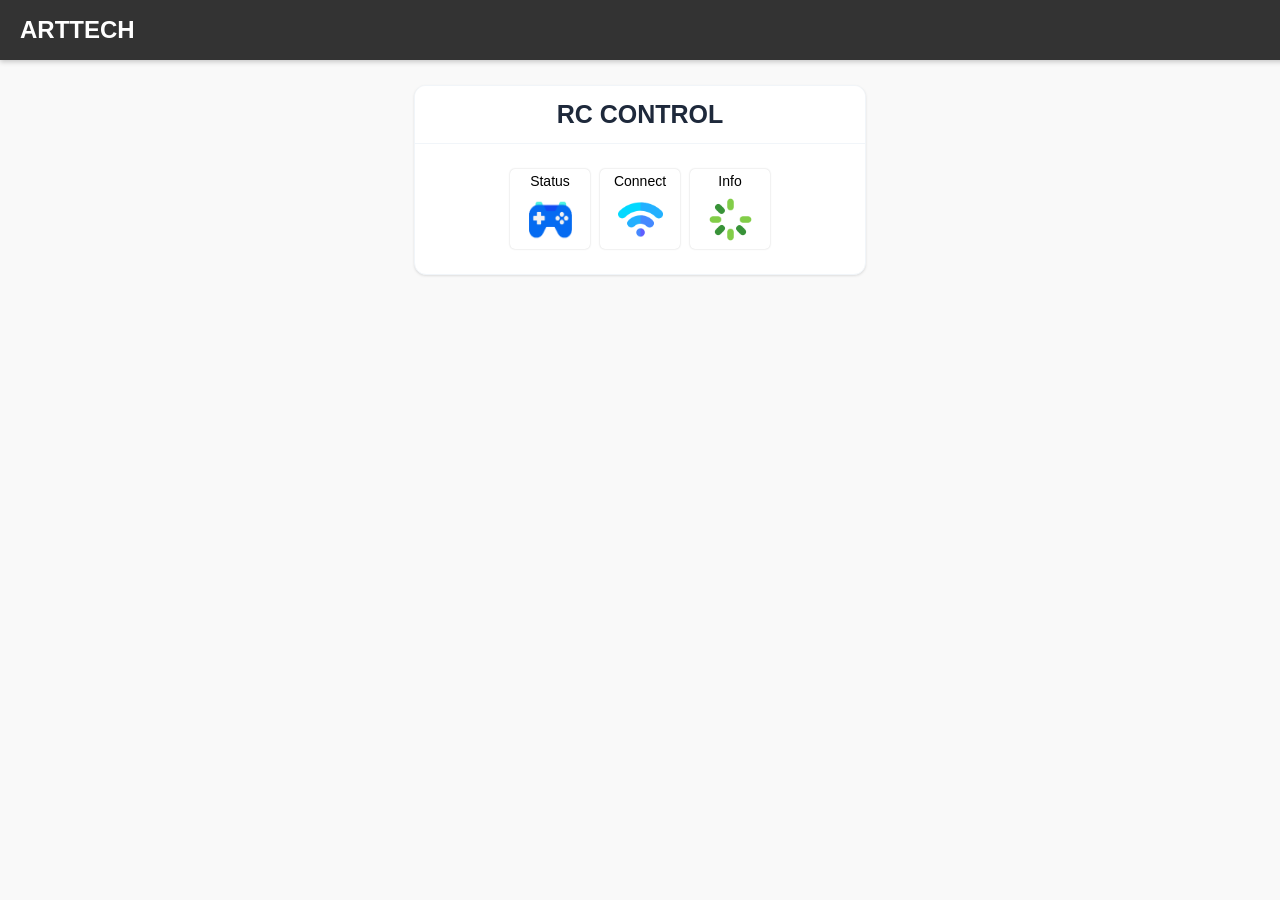
<file: data/index.html>
<!DOCTYPE html>
<html lang="en">

<head>
    <meta charset="UTF-8">
    <meta http-equiv="X-UA-Compatible" content="IE=edge">
    <meta name="viewport" content="width=device-width, initial-scale=1.0">
    <title>ARTTECH</title>
    <link rel="stylesheet" href="mainstyle.css">
    <link rel="stylesheet" href="substyle.css">
</head>

<body>
    <header class="navbar">
        <div class="navbar-brand">
            <a href="index.html" class="navbar-logo-link">
                <span class="navbar-text">ARTTECH</span>
            </a>
        </div>
    </header>

    <div class="main-container">
        <div class="blockhead">
            <div class="blockname">
                <p class="namehead">RC CONTROL</p>
            </div>
        </div>
        <div class="blockcontent">

            <div class="blockicon-row">
                <div class="blockicon-row">
                <a href="status.html" class="blockicon-link">
                    <div class="blockicon" id="setting">
                        <p class="namesub">Status</p>
                        <div><img src="pic/pic-status.png" width="55" height="45"></div>
                    </div>
                </a>

                    <a href="network.html" class="blockicon-link">
                        <div class="blockicon" id="battery">
                            <p class="namesub">Connect</p>
                            <div><img src="pic/pic-connect.png" width="45" height="45"></div>
                        </div>
                    </a>

                    <a href="info.html" class="blockicon-link">
                        <div class="blockicon" id="inverter">
                            <p class="namesub">Info</p>
                            <div><img src="pic/pic-info.png" width="45" height="45"></div>
                        </div>
                    </a>

                </div>
            </div>
        </div>

        <!-- 
    <footer class="main-footer">
        <div class="footer-content">
            <p>&copy; 2025 www.arttech.com copyright.</p>
        </div>
    </footer>
 -->

        <!-- <script src="iscript.js"></script> -->

</body>

</html>
</file>
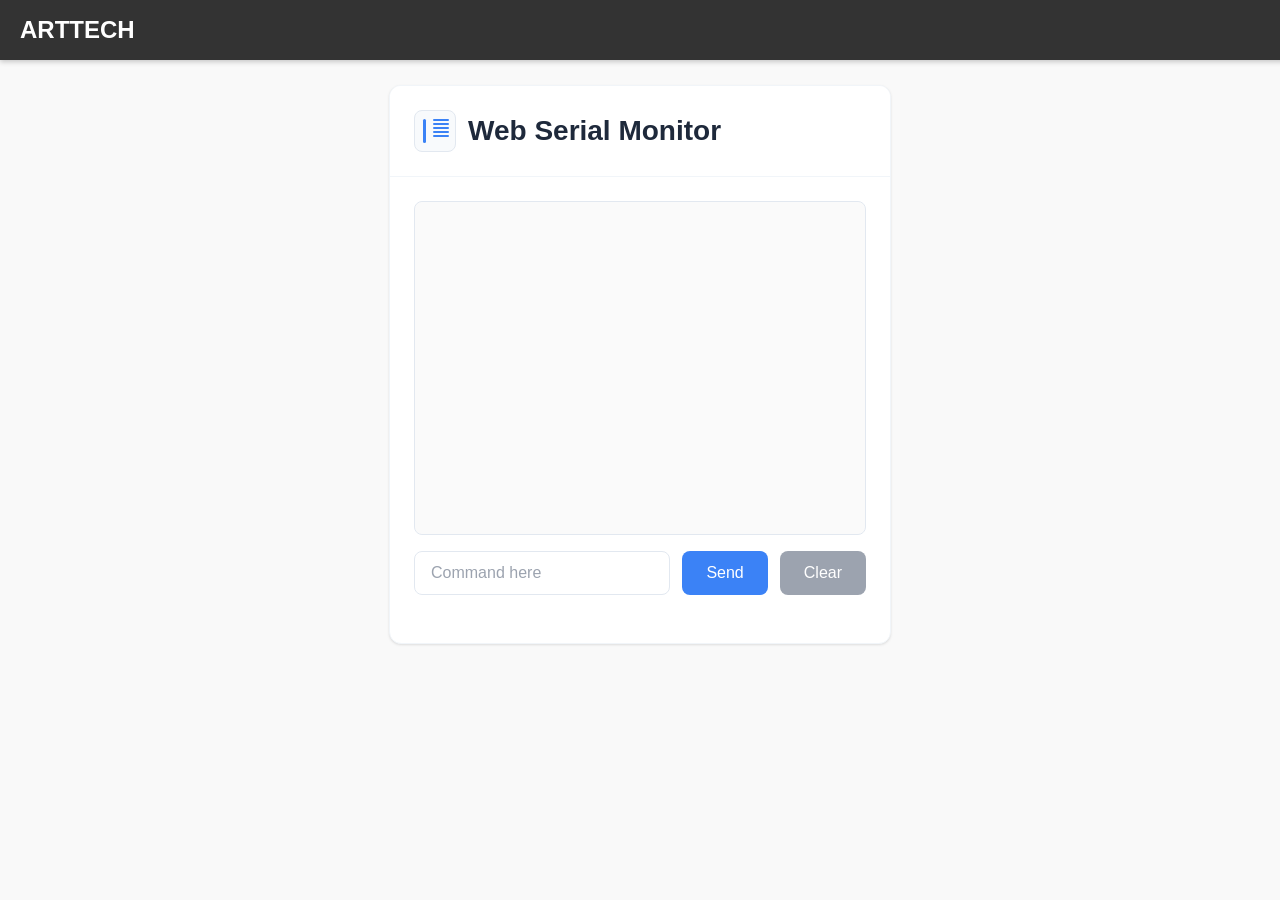
<file: data/info.html>
<!DOCTYPE html>
<html lang="en">
<head>
    <meta charset="UTF-8">
    <meta name="viewport" content="width=device-width, initial-scale=1.0">
    <title>ARTTECH</title>
    <link rel="stylesheet" href="info.css">
    <link rel="stylesheet" href="mainstyle.css">
    
</head>
<body>
    <header class="navbar">
        <div class="navbar-brand">
            <a href="index.html" class="navbar-logo-link">
                <span class="navbar-text">ARTTECH</span>
            </a>
        </div>
    </header>

    <div class="container">
        <div class="header">
            <div class="logo">
                <div class="logo-icon"></div>
                Web Serial Monitor
            </div>
        </div>

        <div class="content">
            <div class="terminal" id="terminal">
                <div class="empty-state">
                </div>
            </div>

            <div class="input-section">
                <input 
                    type="text" 
                    class="message-input" 
                    id="messageInput" 
                    placeholder="Command here"  
                >
                <button class="send-btn" id="sendBtn" >Send</button>
                <button class="clear-btn" id="clearBtn">Clear</button> <!-- ปุ่ม Clear -->
            </div>
        </div>
        <div class="blockdummy"></div>  
    </div>
<!-- 
    <footer class="main-footer">
        <div class="footer-content">
            <p>&copy; 2025 www.arttech.com copyright.</p>
        </div>
    </footer>
 -->
    <script src="info.js"></script>
</body>
</html>
</file>
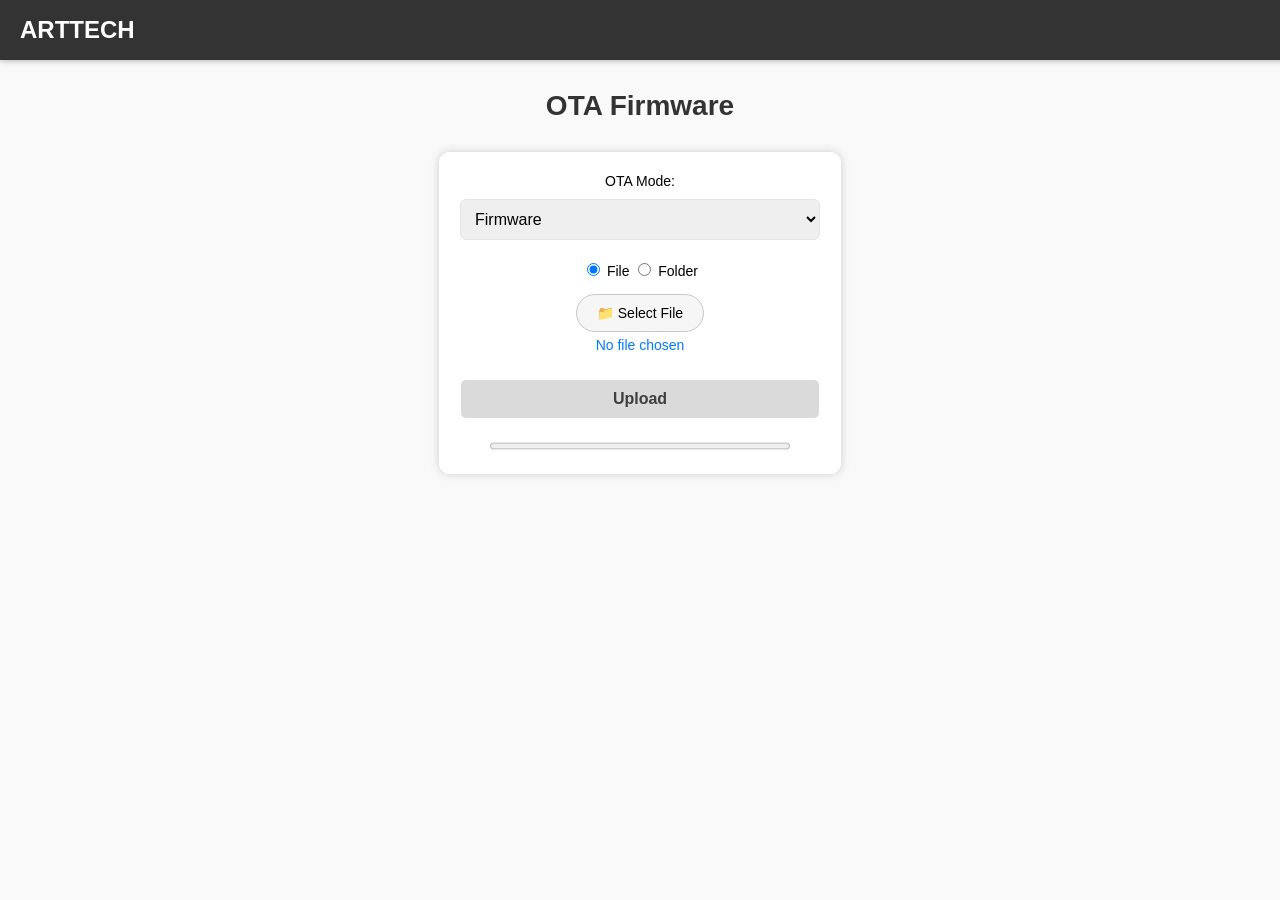
<file: data/ota.html>
<!DOCTYPE html>
<html lang="en">

<head>
  <meta charset="UTF-8">
  <title>ARTTECH</title>
  <link rel="stylesheet" href="ota.css">
  <link rel="stylesheet" href="mainstyle.css">
  <style>
    .hidden {
      display: none;
    }

    .file-input-group {
      margin-top: 10px;
    }
  </style>
</head>

<body>
  <header class="navbar">
    <div class="navbar-brand">
      <a href="index.html" class="navbar-logo-link">
        <span class="navbar-text">ARTTECH</span>
      </a>
    </div>
  </header>

  <h1>OTA Firmware</h1>
  <div class="upload-section">
    <label for="type">OTA Mode:</label>
    <select id="type">
      <option value="otafirmware">Firmware</option>
      <option value="otalittlefs">LittleFS</option>
    </select>

    <div style="margin-top:10px;">
      <label>
        <input type="radio" name="uploadMode" id="radioFile" checked onchange="toggleMode('file')"> File
      </label>
      <label>
        <input type="radio" name="uploadMode" id="radioFolder" onchange="toggleMode('folder')"> Folder
      </label>
    </div>

    <div id="fileInputGroup" class="file-input-group">
      <label class="custom-file-upload">
        <input type="file" id="file" multiple hidden>
        📁 Select File
      </label>
    </div>

    <div id="folderInputGroup" class="file-input-group hidden">
      <label class="custom-file-upload">
        <input type="file" id="folder" webkitdirectory multiple hidden>
        📂 Select Folder
      </label>
    </div>
    
    <span id="file-name" class="file-name">No file chosen</span>
    <br><br>
    <button onclick="upload()">Upload</button>
    <progress id="progress" max="100" value="0" style="width:300px;"></progress>
  </div>

  <script src="ota.js"></script>
</body>

</html>
</file>
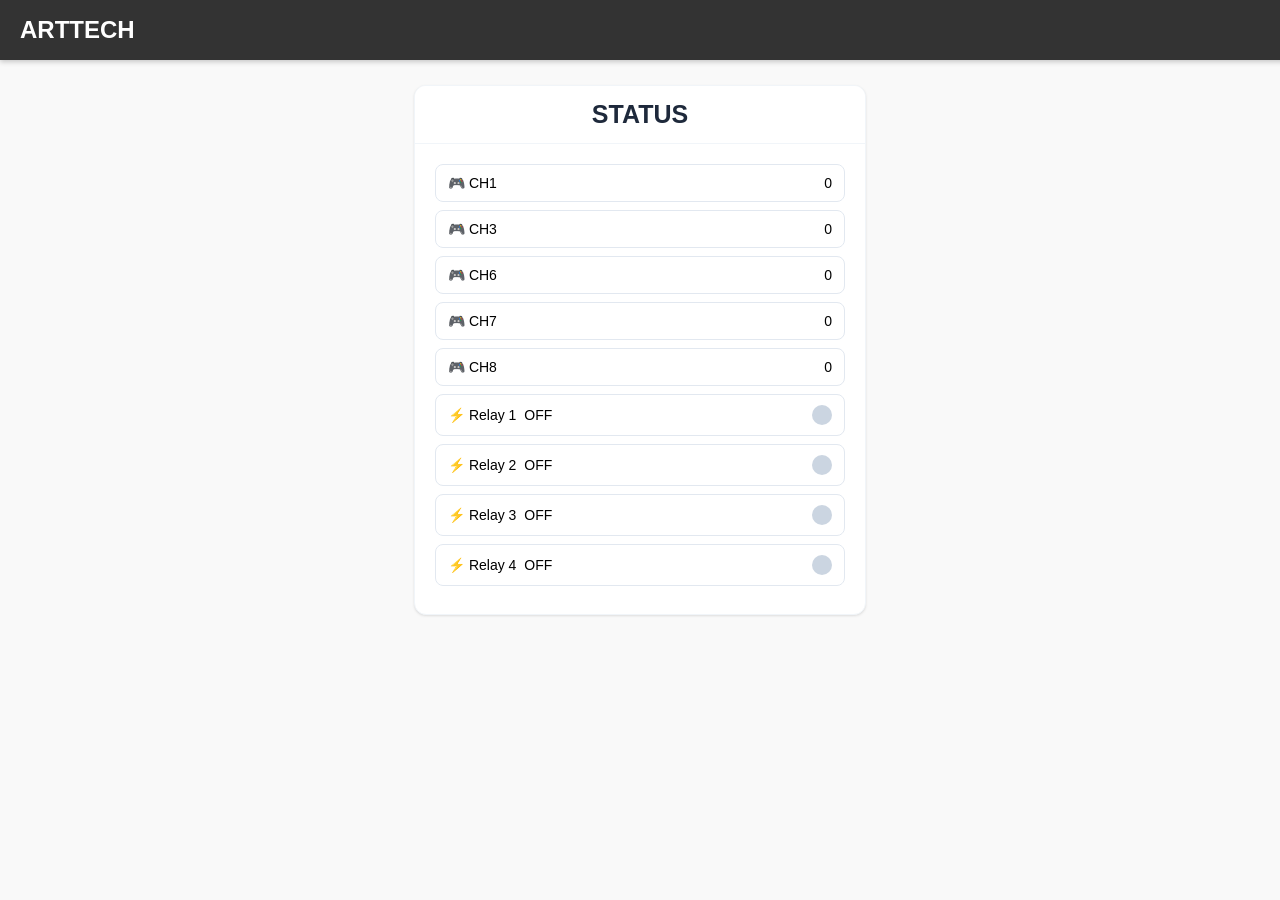
<file: data/status.html>
<!doctype html>
<html lang="en">

<head>
  <meta charset="UTF-8" />
  <meta http-equiv="X-UA-Compatible" content="IE=edge" />
  <meta name="viewport" content="width=device-width, initial-scale=1.0" />
  <title>ARTTECH</title>
  <link rel="stylesheet" href="status.css" />
  <link rel="stylesheet" href="substyle.css" />
  <link rel="stylesheet" href="mainstyle.css" />
</head>

<body>
  <header class="navbar">
    <div class="navbar-brand">
      <a href="index.html" class="navbar-logo-link">
        <span class="navbar-text">ARTTECH</span>
      </a>
    </div>
  </header>

  <div class="main-container">
    <div class="blockhead">
      <div class="blockname">
        <p class="namehead">STATUS</p>
      </div>
    </div>

    <div class="blockcontent">

      <div class="status-box">
        <span>🎮 CH1</span>
        <span id="chanel1">0</span>
      </div>

      <div class="status-box">
        <span>🎮 CH3</span>
        <span id="chanel3">0</span>
      </div>

      <div class="status-box">
        <span>🎮 CH6</span>
        <span id="chanel6">0</span>
      </div>

      <div class="status-box">
        <span>🎮 CH7</span>
        <span id="chanel7">0</span>
      </div>

      <div class="status-box">
        <span>🎮 CH8</span>
        <span id="chanel8">0</span>
      </div>

      <div class="status-box">
        <div class="status-info">
          <span>⚡ Relay 1</span>
          <span id="relay1">OFF</span>
        </div>
        <div id="lamp1" class="lamp lamp-off"></div>
      </div>

      <div class="status-box">
        <div class="status-info">
          <span>⚡ Relay 2</span>
          <span id="relay2">OFF</span>
        </div>
        <div id="lamp2" class="lamp lamp-off"></div>
      </div>

      <div class="status-box">
        <div class="status-info">
          <span>⚡ Relay 3</span>
          <span id="relay3">OFF</span>
        </div>
        <div id="lamp3" class="lamp lamp-off"></div>
      </div>

      <div class="status-box">
        <div class="status-info">
          <span>⚡ Relay 4</span>
          <span id="relay4">OFF</span>
        </div>
        <div id="lamp4" class="lamp lamp-off"></div>
      </div>

      <!-- <div class="status-box">
        <span>📶 Signal</span>
        <span id="signalValue">0</span>
      </div>
      <div class="status-box">
        <span>📡 Loss</span>
        <span id="lossValue">0%</span>
      </div> -->

    </div>
  </div>

  <script src="status.js"></script>
</body>

</html>
</file>
<file: data/mainstyle.css>
html, body {
    height: 100%; /* หรือ min-height: 100vh; */
}

body {
    font-family: Arial, sans-serif;
    padding: 0; 
    margin: 0; 
    font-size: 14px;
    background-color: #f9f9f9;
    min-height: 100vh; 
    display: flex; 
    flex-direction: column;
    align-items: center;
}

h1 {
    margin-top: calc(var(--navbar-height) + 20px); /* Adjust 20px as desired spacing */
    padding: 10px; /* Keep internal padding for h1 */
    text-align: center;
    color: #333;
    font-size: 2em;
    width: 100%; /* Ensure h1 takes full width for text-align: center to be effective */
    max-width: 500px; /* Limit h1 width to match toggle-container */
    box-sizing: border-box; /* Include padding in width calculation */
    margin-bottom: 20px; /* Space between h1 and toggle-container */
}

/* Define CSS variable for Navbar height */
:root {
    --navbar-height: 60px; /* ปรับค่านี้ตามความสูงจริงของ Navbar ของคุณ */
}

/* Navbar Styles (จากโค้ดเดิมที่ปรับปรุง) */
.navbar {
    width: 100%;
    height: var(--navbar-height); /* กำหนดความสูง Navbar */
    background-color: #333; 
    padding: 0 20px; /* ลด padding ด้านบน/ล่าง เพราะใช้ height แทน */
    display: flex;
    justify-content: flex-start; 
    align-items: center;
    box-shadow: 0 2px 5px rgba(0,0,0,0.2); 
    position: fixed; 
    top: 0;
    left: 0;
    z-index: 1000; 
}

.navbar-brand {
    display: flex;
    align-items: center;
}

.navbar-logo-link {
    text-decoration: none;
    display: flex;
    align-items: center;
}

.navbar-logo { /* ถ้าคุณมี Logo รูปภาพ */
    height: 30px; 
    margin-right: 10px;
}

.navbar-text {
    color: #fff; 
    font-size: 24px; 
    font-weight: bold;
    font-family: 'Arial Black', sans-serif; 
    text-transform: uppercase; 
}

/*Footer----------------------------------------------------------------------------------*/

  .main-footer {
    width: 100%;
    background-color: #333;
    color: white;
    text-align: center;
    padding: 1em;
    position: fixed; 
    bottom: 0px;
  }
  .footer-content P {
    margin: 0px;
  }

  @media (max-width: 767px) {
  .footer {
    font-size: 0.8em; /* ลดขนาดตัวอักษร */
    padding: 5px; /* ลดระยะห่าง */
    /* จัดเรียงองค์ประกอบใหม่หากจำเป็น */
  }
}
</file>
<file: data/substyle.css>
:root {
  --radainblock: 5px;
  --nameblockh: 70px;
  --widthblock: 650px;
  --theme1: #3b82f6;
  --theme2: #008184;
  --theme3: #24c522;
  --theme4: #008184;
  --blockh: 80px;
  --blockv: 140px;
  --blockw: 90px;
  --radainblock: 5px;
  --hover: 0.8;
}

.main-container {
  position: absolute;
  top: 85px;
  width: 85%;
  font-size: 14px;
  max-width: 450px;
  justify-content: center;
  align-items: flex-start;
  flex-grow: 1;
  margin: 0 auto;
  background: white;
  border-radius: 12px;
  box-shadow: 0 1px 3px rgba(0, 0, 0, 0.08), 0 1px 2px rgba(0, 0, 0, 0.04);
  border: 1px solid #f1f5f9;
  overflow: auto;
}

.blockhead {
  padding: 14px;
  border-bottom: 1px solid #f1f5f9;
  background: white;
}

.blockdummy {
  height: 37px;
}

.blockcontent {
  padding: 20px;

}

.blockname {
  display: flex;
  justify-content: center;
}

.blockicon-row {
  display: flex;
  justify-content: center;
}

.blockicon {
  height: var(--blockh);
  width: var(--blockh);
  background-color: #fff;
  border-radius: var(--radainblock);
  -webkit-box-shadow: 0 10px 30px rgba(0, 0, 0, 0.2);
  box-shadow: 0px 0px 2px rgba(0, 0, 0, 0.2);
  border: 1px;
  display: grid;
  place-items: center;
  margin: 5px;
  cursor: pointer;
}

.blockicon:active {
  -webkit-box-shadow: 0 30px 50px rgba(0, 0, 0, .2);
  box-shadow: 0px 0px 5px rgba(0, 0, 0, .2);
  transform: translateY(5px);
}

.blockicon:hover {
  opacity: var(--hover);
}

.blockicon-link {
  color: #000000;
  text-decoration: none;
}

p.namehead {
  font-size: 25px;
  font-weight: bold;
  color: #1e293b;
  margin: 0px;
}

p.namesub {
  margin: 0px;
}

.toggle-row {
  display: flex;
  justify-content: space-between;
  align-items: center;
  background: #fff;
  padding: 10px 10px;
  margin-bottom: 4px;
  border: 1px solid #e2e8f0;
  border-radius: 8px;
}

.toggle-text {
  width: 185px;
}

.switch {
  position: relative;
  display: inline-block;
  width: 50px;
  height: 24px;
}

.switch input {
  opacity: 0;
  width: 0;
  height: 0;
}

.switch input:disabled + .slider {
  opacity: 0.5;
  cursor: not-allowed;
}
.disabled {
  opacity: 0.5;
  pointer-events: none;
}

.slider {
  position: absolute;
  cursor: pointer;
  top: 0;
  left: 0;
  right: 0;
  bottom: 0;
  background-color: #ccc;
  transition: .4s;
  border-radius: 24px;
}

.slider:before {
  position: absolute;
  content: "";
  height: 18px;
  width: 18px;
  left: 3px;
  bottom: 3px;
  background-color: white;
  transition: .4s;
  border-radius: 50%;
}

input:checked+.slider {
  background-color: var(--theme2);
}

input:checked+.slider:before {
  transform: translateX(26px);
}

/*All Card /////////////////////////////////////////////////////////////////////////////////////////////////// */
.card-main {
  justify-content: space-between;
  align-items: center;
  background: #fff;
  margin-bottom: 4px;
  padding: 10px 15px;
  border: 1px solid #e2e8f0;
  border-radius: 8px;
  /*box-shadow: 0 1px 2px rgba(0,0,0,0.2);* #1e293b;*/
}

.label {
  color: #1e293b;
}

.value {
  color: #1e293b;
}

.card-name {
  padding: 3px;
  margin-bottom: 2px;
}

.para-name {
  padding: 0px;
}

.setting-input {
  margin-bottom: 15px;
}

.card-middle {
  text-align: center;
}

.form-row {
  display: flex;
  font-size: 16px;
  gap: 10px;
  height: 35px;
  justify-content: space-between;
}

.text-input {
  padding-left: 10px;
}

select {
  padding: 3px;
  height: 35px;
  border: 1px solid #e2e8f0;
  border-radius: 6px;
  flex: 1;
}

.button-set {
  background-color: var(--theme2);
  /* width: 100%; */
  height: 35px;
  border: none;
  color: rgb(255, 255, 255);
  padding: 1px 24px;
  text-align: center;
  text-decoration: none;
  display: inline-block;
  cursor: pointer;
  border-radius: 4px;
  box-shadow: 0 1px 1px 0 rgba(0, 0, 0, 0.4);
  /* เพิ่มเงา */
  transition: box-shadow 0.3s;
}

.button-set:active {
  transform: translateY(5px);
}

.button-set:hover {
  box-shadow: 0 4px 8px 0 rgba(0, 0, 0, 0.2);
}

.button-save {
  background-color: var(--theme2);
  /* สีฟ้า */
  width: 100%;
  border: none;
  color: white;
  font-size: 16px;
  font-weight: bold;
  padding: 12px 24px;
  text-align: center;
  text-decoration: none;
  display: inline-block;
  margin: 4px 2px;
  cursor: pointer;
  border-radius: 4px;
  box-shadow: 0 2px 5px 0 rgba(0, 0, 0, 0.26);
  /* เพิ่มเงา */
  transition: box-shadow 0.3s;
}

.button-save:hover {
  box-shadow: 0 4px 8px 0 rgba(0, 0, 0, 0.4);
  /* เงาเข้มขึ้นเมื่อ hover */
}

.input-batt {
  padding: 0px 10px;
  border: 1px solid #ccc;
  border-radius: 6px;
  max-width: 100%;
  flex: 1;
}

/* input[type="number"] {
  padding: 0px 10px;
  border: 1px solid #ccc;
  border-radius: 6px;
  max-width: 100%;
  /* flex: 1; */
/* } */


/* input[type="number"] {
  max-width: 100%;
} */

input[type="text"] {
  padding: 5px;
  border: 1px solid #ccc;
  border-radius: 6px;
  flex: 1;
}

input[type="text"] {
  max-width: 100%;
}

.display-row {
  display: flex;
  align-items: center;
  justify-content: space-between;
  padding: 10px 16px;
  background: #fefefe;
  margin-bottom: 4px;
  border: 1px solid #e2e8f0;
  border-radius: 8px;
  color: #000000;
}

.value-container {
  display: flex;
  gap: 4px;
  align-items: center;

}

input[type="password"] {
  padding: 5px;
  border: 1px solid #ccc;
  border-radius: 6px;
  flex: 1;
}

button.icon-btn {
  background: none;
  border: 1px solid #ccc;
  padding: 6px;
  border-radius: 6px;
  cursor: pointer;
}

button.icon-btn:focus {
  outline: 2px solid #6ca0ff;
}

.error-container {
  color: red;
  font-size: 12px;
  margin-top: 4px;
  display: none;
  /* เริ่มต้นซ่อน */
}

.card-horizontal {
  display: flex;
  align-items: center;
  justify-content: space-between;
  border: 1px solid #e2e8f0;
  margin: 5px 0px;
  border-radius: 12px;
  padding: 10px 16px;
  gap: 6px;

}

.card-vertical {
  /* display: flex; */
  flex-direction: column;
}


.grid-input {
  display: flex;
  align-items: center;
}

.grid-control {
  height: 30px;
  margin-right: 5px;
  padding-left: 10px;
  width: 70%;
  min-width: 70px;
  border: 1px solid #ccc;
  border-radius: 6px;
}

.cutoff-name {
 padding: 0px 5px;
  width: 130px;
  margin: 0px 5px;
}
</file>
<file: data/info.css>
.container {
    position: absolute;
    top: 85px;
    width: 85%;
    max-width: 500px;
    margin: 0 auto;
    background: white;
    border-radius: 12px;
    box-shadow: 0 1px 3px rgba(0, 0, 0, 0.08), 0 1px 2px rgba(0, 0, 0, 0.04);
    border: 1px solid #f1f5f9;
    overflow: auto;
}

.header {
    padding: 24px;
    border-bottom: 1px solid #f1f5f9;
    background: white;
    color: #1e293b;
}

.logo {
    display: flex;
    align-items: center;
    gap: 12px;
    font-size: 28px;
    font-weight: 600;
}

.logo-icon {
    width: 40px;
    height: 40px;
    background: #f8fafc;
    border: 1px solid #e2e8f0;
    border-radius: 8px;
    display: flex;
    align-items: center;
    justify-content: center;
    position: relative;
}

.logo-icon::before {
    content: '';
    position: absolute;
    left: 8px;
    top: 50%;
    transform: translateY(-50%);
    width: 3px;
    height: 24px;
    background: #3b82f6;
    border-radius: 2px;
}

.logo-icon::after {
    content: '';
    position: absolute;
    right: 6px;
    top: 8px;
    width: 16px;
    height: 2px;
    background: #3b82f6;
    border-radius: 1px;
    box-shadow: 
        0 4px 0 #3b82f6,
        0 8px 0 #3b82f6,
        0 12px 0 #3b82f6,
        0 16px 0 #3b82f6;
}

.content {
    padding: 24px;
}

.input-section {
    display: flex;
    gap: 12px;
    margin-bottom: 24px;
}

.message-input {
    flex: 1;
    padding: 12px 16px;
    border: 1px solid #e2e8f0;
    border-radius: 8px;
    font-size: 16px;
    outline: none;
    transition: border-color 0.2s ease;
    background: white;
}

.message-input:focus {
    border-color: #3b82f6;
    box-shadow: 0 0 0 3px rgba(59, 130, 246, 0.1);
}

.message-input::placeholder {
    color: #9ca3af;
}

.send-btn {
    padding: 12px 24px;
    background: #3b82f6;
    color: white;
    border: none;
    border-radius: 8px;
    font-size: 16px;
    font-weight: 500;
    cursor: pointer;
    transition: background-color 0.2s ease, transform 0.1s ease;
    min-width: 80px;
}

.send-btn:hover {
    background: #2563eb;
}

.send-btn:active {
    transform: translateY(1px);
}

.send-btn:disabled {
    background: #9ca3af;
    cursor: not-allowed;
    transform: none;
}

.clear-btn {
    padding: 12px 24px;
    background: #9ca3af;
    color: white;
    border: none;
    border-radius: 8px;
    font-size: 16px;
    font-weight: 500;
    cursor: pointer;
    transition: background-color 0.2s ease, transform 0.1s ease;
    min-width: 80px;
}

.clear-btn:hover {
    background: #9ca3af;
}

.clear-btn:active {
    transform: translateY(1px);
}

.terminal {
    background: #fafafa;
    border: 1px solid #e2e8f0;
    border-radius: 8px;
    margin-bottom: 16px;
    padding: 16px;
    height: 300px;
    overflow-y: auto;
    font-family: 'Monaco', 'Menlo', 'Ubuntu Mono', monospace;
    font-size: 14px;
    line-height: 1.5;
}

.terminal::-webkit-scrollbar {
    width: 6px;
}

.terminal::-webkit-scrollbar-track {
    background: #f1f5f9;
    border-radius: 3px;
}

.terminal::-webkit-scrollbar-thumb {
    background: #cbd5e1;
    border-radius: 3px;
}

.terminal::-webkit-scrollbar-thumb:hover {
    background: #94a3b8;
}

.terminal-message {
    margin-bottom: 8px;
    padding: 4px 0;
    color: #374151;
}

.terminal-message.sent {
    color: #3b82f6;
}

.terminal-message.received {
    color: #059669;
}

.terminal-message.system {
    color: #64748b;
    font-style: italic;
}

.connection-status {
    display: flex;
    align-items: center;
    justify-content: space-between;
    margin-bottom: 16px;
    padding: 12px 16px;
    background: #fefefe;
    border: 1px solid #f1f5f9;
    border-radius: 8px;
    color: #64748b;
}

.connection-status.connected {
    background: #fefefe;
    border-color: #d1fae5;
    color: #059669;
}

.status-indicator {
    display: flex;
    align-items: center;
    gap: 8px;
    font-size: 14px;
    font-weight: 500;
}

.status-dot {
    width: 8px;
    height: 8px;
    border-radius: 50%;
    background: #94a3b8;
    animation: pulse 2s infinite;
}

.connection-status.connected .status-dot {
    background: #059669;
}

@keyframes pulse {
    0%, 100% {
        opacity: 1;
    }
    50% {
        opacity: 0.5;
    }
}

.connect-btn {
    padding: 8px 16px;
    background: #3b82f6;
    color: white;
    border: none;
    border-radius: 6px;
    font-size: 14px;
    cursor: pointer;
    transition: background-color 0.2s ease;
}

.connect-btn:hover {
    background: #2563eb;
}

.connect-btn.disconnect {
    background: #64748b;
}

.connect-btn.disconnect:hover {
    background: #475569;
}

/* Responsive Design */
@media (max-width: 600px) {
    body {
        padding: 12px;
    }

    .container {
        border-radius: 8px;
    }

    .header {
        padding: 20px;
    }

    .logo {
        font-size: 24px;
    }

    .logo-icon {
        width: 36px;
        height: 36px;
    }

    .content {
        padding: 20px;
    }

    .input-section {
        flex-direction: column;
        gap: 12px;
    }

    .send-btn {
        width: 100%;
    }

    .terminal {
        height: 250px;
        font-size: 13px;
    }

    .connection-status {
        flex-direction: column;
        gap: 12px;
        text-align: center;
    }
}

@media (max-width: 400px) {
    body {
        padding: 8px;
    }

    .header {
        padding: 16px;
    }

    .content {
        padding: 16px;
    }

    .terminal {
        height: 200px;
        padding: 12px;
    }

    .message-input {
        font-size: 16px; /* Prevent zoom on iOS */
    }
}

.empty-state {
    display: flex;
    flex-direction: column;
    align-items: center;
    justify-content: center;
    height: 100%;
    color: #9ca3af;
    text-align: center;
}

.empty-state-icon {
    font-size: 48px;
    margin-bottom: 16px;
    opacity: 0.5;
}

.controls {
    display: flex;
    gap: 8px;
    margin-bottom: 16px;
    flex-wrap: wrap;
}

.control-btn {
    padding: 6px 12px;
    background: white;
    border: 1px solid #e2e8f0;
    border-radius: 6px;
    font-size: 12px;
    cursor: pointer;
    transition: all 0.2s ease;
}

.control-btn:hover {
    background: #f8fafc;
    border-color: #cbd5e1;
}

.control-btn.active {
    background: #3b82f6;
    color: white;
    border-color: #3b82f6;
}
</file>
<file: data/ota.css>
.upload-section {
  text-align: center;
  vertical-align: middle;
  padding: 20px;
  border: 1px solid #ffffff;
  width: 80%;
  max-width: 360px;
  border-radius: 10px;
  background-color: #ffffff;
  box-shadow: 0 0 8px rgba(79, 79, 79, 0.25);
}

select, button {
  width: 100%;
  padding: 10px;
  margin: 10px 0;
  font-size: 1rem;
  border-radius: 6px;
  border: 1px solid #e5e5e5;
}

button {
  background-color: #dadada;
  color: rgb(62, 62, 62);
  border: 1px solid #ffffff;
  font-weight: bold;
  cursor: pointer;
  transition: background-color 0.3s;
}

button:hover {
  background-color: #959595;
}

progress {
  width: 100%;
  margin-top: 10px;
}

input[type="file"] {
  display: none;
}

.custom-file-upload {
  background-color: #f6f6f6;
  color: rgb(0, 0, 0);
  padding: 10px 20px;
  border: 1px solid #c9c9c9;
  border-radius: 999px;
  display: inline-block;
  cursor: pointer;
  margin: 5px;
  font-weight: normal;
  transition: background-color 0.3s;
}

.custom-file-upload:hover {
  background-color: #d8d8d8;
}

.custom-file-upload i {
  margin-right: 8px;
}

#file-name {
  color: #007BFF; 
}

/* .hidden {
  display: none;
} */
</file>
<file: data/status.css>
.status-box {
  display: flex;
  /* ดันข้อความไปซ้ายสุด และ lamp ไปขวาสุด */
  justify-content: space-between; 
  align-items: center;
  
  background: #fff;
  padding: 10px 12px; /* ปรับ padding ให้ดูสมดุล */
  margin-bottom: 8px;
  border: 1px solid #e2e8f0;
  border-radius: 8px;
  
  /* มั่นใจว่ากล่องกว้างเต็มพื้นที่ที่มี */
  width: 100%; 
  box-sizing: border-box; 
}

.status-info {
    display: flex;
    gap: 8px; /* เว้นระยะห่างระหว่าง Icon กับ Text */
    align-items: center;
}

.lamp {
  width: 20px;  /* ขยายขนาดขึ้นเล็กน้อย */
  height: 20px;
  border-radius: 50%;
  
  /* ป้องกันไม่ให้โดนข้อความเบียดจนแบน */
  flex-shrink: 0; 
  margin-left: 10px; /* เว้นระยะห่างจากตัวอักษรนิดนึง */
}

/* สถานะไฟสว่าง */
.lamp-on {
  background: #00c853;
  box-shadow: 0 0 8px rgba(0, 200, 83, 0.6);
}

/* สถานะไฟดับ */
.lamp-off {
  background: #cbd5e1; /* สีเทาที่ดูเข้ากับดีไซน์ใหม่มากขึ้น */
}
</file>
